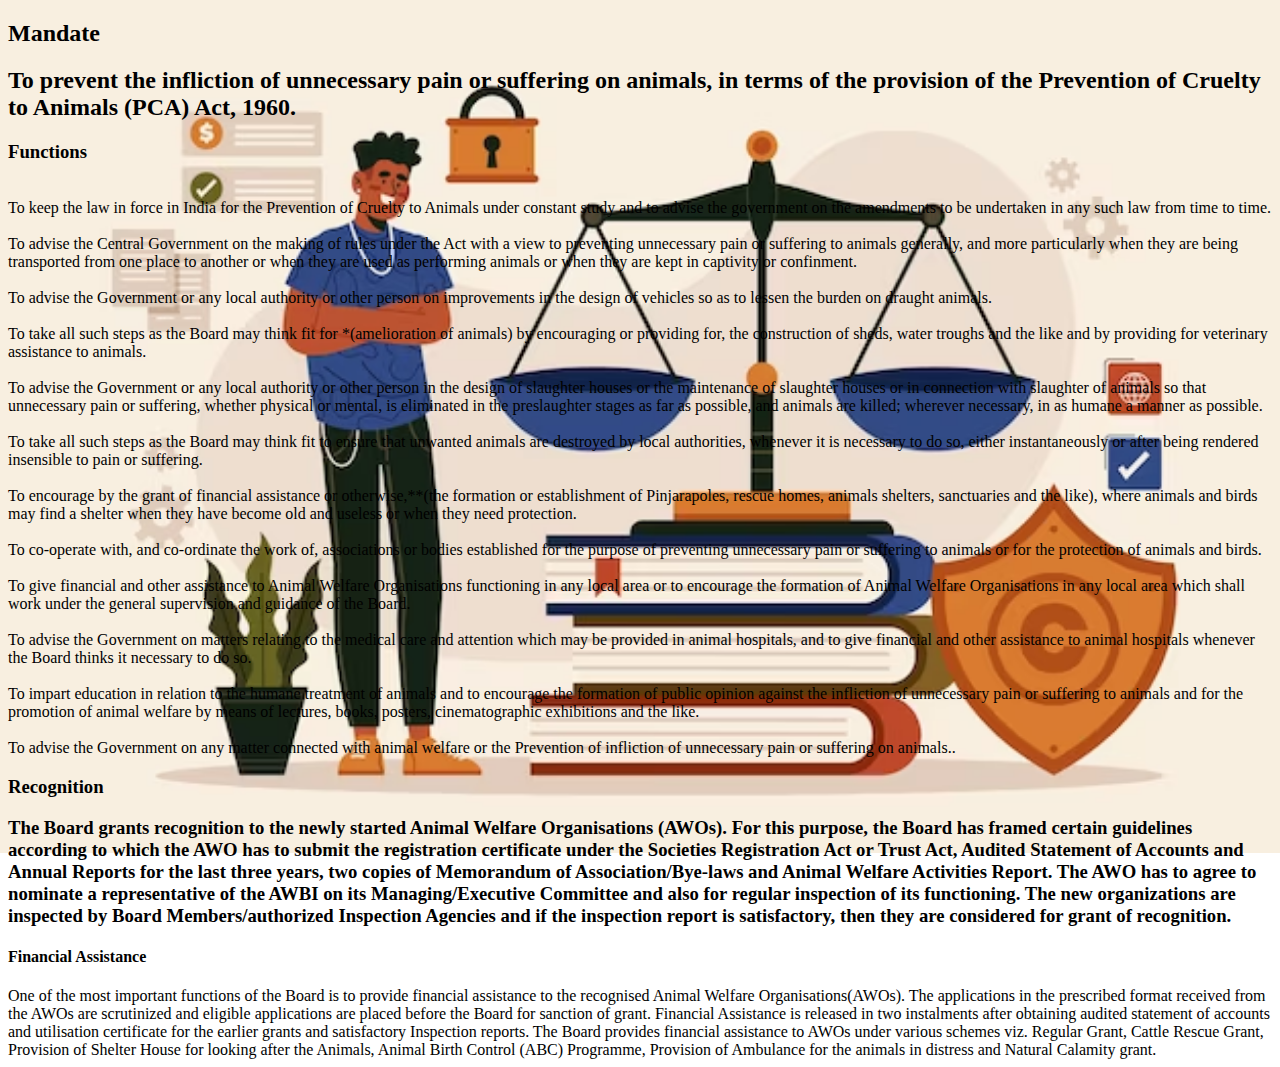
<file: act&rule.html>
<!DOCTYPE html>
<html lang="en">
<head>
    <meta charset="UTF-8">
    <meta http-equiv="X-UA-Compatible" content="IE=edge">
    <meta name="viewport" content="width=device-width, initial-scale=1.0">
    <title> ACTS & RULES</title>
</head>
<style>
  body{
    background: url(image/rules.avif);background-repeat: no-repeat; background-size: contain;height: 100%;;
  }

</style>
<body>
    
       
        
   <h2> Mandate</h2>
<h2> To prevent the infliction of unnecessary pain or suffering on animals, in terms of the provision of the Prevention of Cruelty to Animals (PCA) Act, 1960.</h2>
<h3> Functions </h3>
<br><li> To keep the law in force in India for the Prevention of Cruelty to Animals under constant study and to advise the government on the amendments to be undertaken in any such law from time to time.</li>
<br><li> To advise the Central Government on the making of rules under the Act with a view to preventing unnecessary pain or suffering to animals generally, and more particularly when they are being transported from one place to another or when they are used as performing animals or when they are kept in captivity or confinment.</li>
<br><li> To advise the Government or any local authority or other person on improvements in the design of vehicles so as to lessen the burden on draught animals.</li>
<br><li> To take all such steps as the Board may think fit for *(amelioration of animals) by encouraging or providing for, the construction of sheds, water troughs and the like and by providing for veterinary assistance to animals.</li>
<br><li> To advise the Government or any local authority or other person in the design of slaughter houses or the maintenance of slaughter houses or in connection with slaughter of animals so that unnecessary pain or suffering, whether physical or mental, is eliminated in the preslaughter stages as far as possible, and animals are killed; wherever necessary, in as humane a manner as possible.</li>
<br><li>To take all such steps as the Board may think fit to ensure that unwanted animals are destroyed by local authorities, whenever it is necessary to do so, either instantaneously or after being rendered insensible to pain or suffering.</li>
<br><li>To encourage by the grant of financial assistance or otherwise,**(the formation or establishment of Pinjarapoles, rescue homes, animals shelters, sanctuaries and the like), where animals and birds may find a shelter when they have become old and useless or when they need protection.</li>
<br><li>To co-operate with, and co-ordinate the work of, associations or bodies established for the purpose of preventing unnecessary pain or suffering to animals or for the protection of animals and birds.</li>
<br><li>To give financial and other assistance to Animal Welfare Organisations functioning in any local area or to encourage the formation of Animal Welfare Organisations in any local area which shall work under the general supervision and guidance of the Board.</li>
<br><li>To advise the Government on matters relating to the medical care and attention which may be provided in animal hospitals, and to give financial and other assistance to animal hospitals whenever the Board thinks it necessary to do so.</li>
<br><li>To impart education in relation to the humane treatment of animals and to encourage the formation of public opinion against the infliction of unnecessary pain or suffering to animals and for the promotion of animal welfare by means of lectures, books, posters, cinematographic exhibitions and the like.</li>
<br><li>To advise the Government on any matter connected with animal welfare or the Prevention of infliction of unnecessary pain or suffering on animals..</li>
<h3> Recognition</h3>
 <h3> The Board grants recognition to the newly started Animal Welfare Organisations (AWOs). For this purpose, the Board has framed certain guidelines according to which the AWO has to submit the registration certificate under the Societies Registration Act or Trust Act, Audited Statement of Accounts and Annual Reports for the last three years, two copies of Memorandum of Association/Bye-laws and Animal Welfare Activities Report. The AWO has to agree to nominate a representative of the AWBI on its Managing/Executive Committee and also for regular inspection of its functioning. The new organizations are inspected by Board Members/authorized Inspection Agencies and if the inspection report is satisfactory, then they are considered for grant of recognition.</h3>
<h4> Financial Assistance </h4> 
 <li> One of the most important functions of the Board is to provide financial assistance to the recognised Animal Welfare Organisations(AWOs). The applications in the prescribed format received from the AWOs are scrutinized and eligible applications are placed before the Board for sanction of grant. Financial Assistance is released in two instalments after obtaining audited statement of accounts and utilisation certificate for the earlier grants and satisfactory Inspection reports. The Board provides financial assistance to AWOs under various schemes viz. Regular Grant, Cattle Rescue Grant, Provision of Shelter House for looking after the Animals, Animal Birth Control (ABC) Programme, Provision of Ambulance for the animals in distress and Natural Calamity grant.</li>

</body>
</html>
</file>
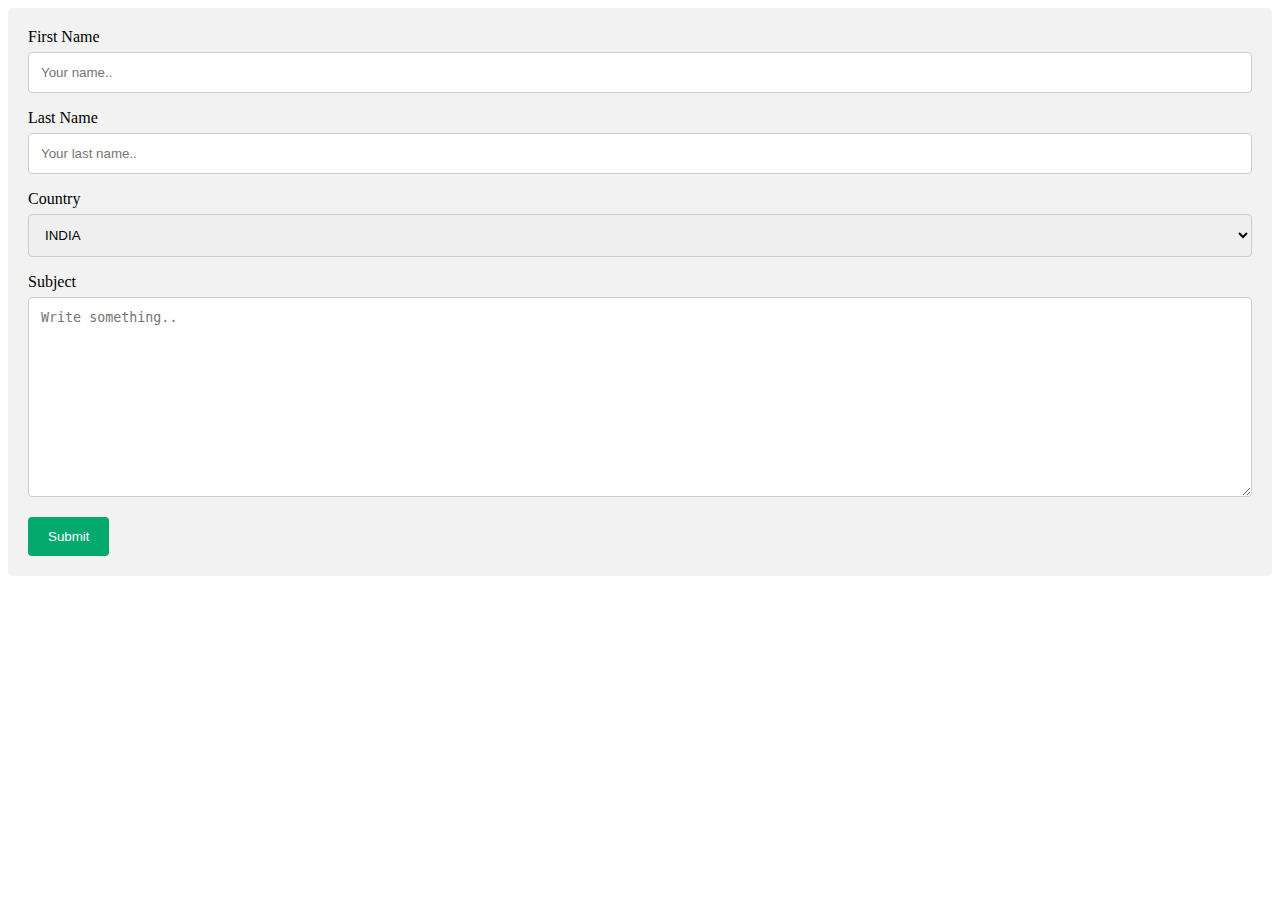
<file: contact.html>
<!DOCTYPE html>
<html lang="en">
<head>
    <meta charset="UTF-8">
    <meta http-equiv="X-UA-Compatible" content="IE=edge">
    <meta name="viewport" content="width=device-width, initial-scale=1.0">
    <title>contact us</title>
</head>
<style>
    /* Style inputs with type="text", select elements and textareas */
input[type=text], select, textarea {
  width: 100%; /* Full width */
  padding: 12px; /* Some padding */ 
  border: 1px solid #ccc; /* Gray border */
  border-radius: 4px; /* Rounded borders */
  box-sizing: border-box; /* Make sure that padding and width stays in place */
  margin-top: 6px; /* Add a top margin */
  margin-bottom: 16px; /* Bottom margin */
  resize: vertical /* Allow the user to vertically resize the textarea (not horizontally) */
}

/* Style the submit button with a specific background color etc */
input[type=submit] {
  background-color: #04AA6D;
  color: white;
  padding: 12px 20px;
  border: none;
  border-radius: 4px;
  cursor: pointer;
}

/* When moving the mouse over the submit button, add a darker green color */
input[type=submit]:hover {
  background-color: #45a049;
}

/* Add a background color and some padding around the form */
.container {
  border-radius: 5px;
  background-color: #f2f2f2;
  padding: 20px;
}

</style>
<body>
    

<div class="container">
    <form action="action_page.php">
  
      <label for="fname">First Name</label>
      <input type="text" id="fname" name="firstname" placeholder="Your name..">
  
      <label for="lname">Last Name</label>
      <input type="text" id="lname" name="lastname" placeholder="Your last name..">
  
      <label for="country">Country</label>
      <select id="country" name="country">
        <option value="INDIA">INDIA</option>
        <option value="AMERICA">AMERICA</option>
        <option value="usa">USA</option>
      </select>
  
      <label for="subject">Subject</label>
      <textarea id="subject" name="subject" placeholder="Write something.." style="height:200px"></textarea>
  
      <input type="submit" value="Submit">
  
    </form>
  </div>
</body>
</html>
</file>
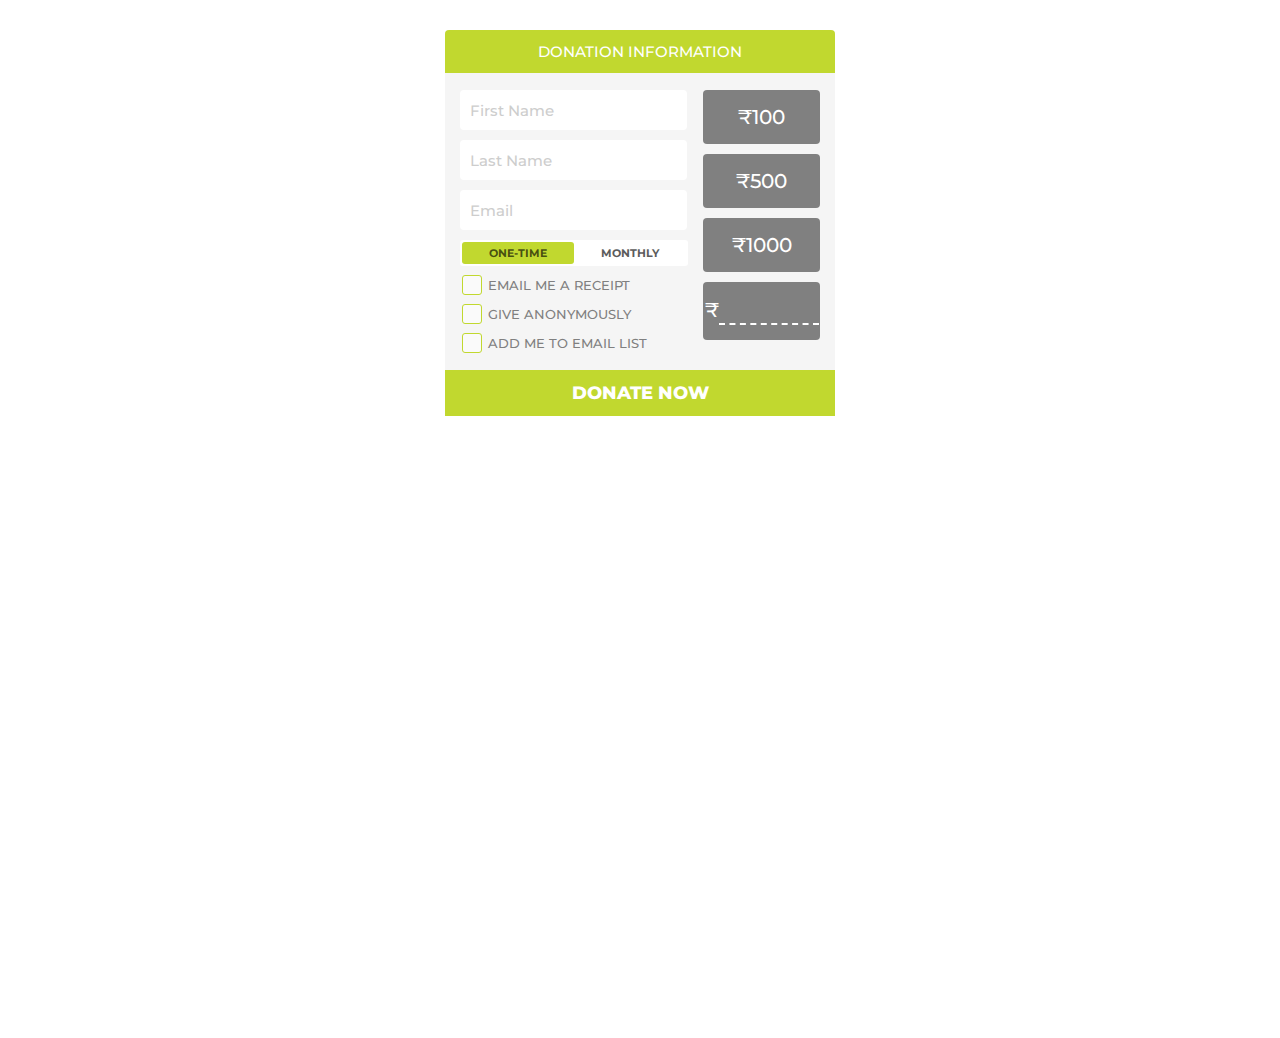
<file: donation.html>
<!DOCTYPE html>
<html lang="en">
<head>
    <meta charset="UTF-8">
    <meta http-equiv="X-UA-Compatible" content="IE=edge">
    <meta name="viewport" content="width=device-width, initial-scale=1.0">
    <title>Donation.org</title>


    <link href='https://fonts.googleapis.com/css?family=Montserrat:400,700' rel='stylesheet' type='text/css'>
          <link href='https://fonts.googleapis.com/css?family=Droid+Serif:400,700,700italic,400italic' rel='stylesheet' type='text/css'>
  </head>
  <style>
    .donation-container {
	height: 1000px;
	font-family: 'Montserrat', sans-serif;
	font-weight: 500;
	font-size: 12px;
	text-transform: uppercase;
	margin-top: 30px;
}

.donation-box {
	width: 390px;
	height: 386px;
	background-color: #F5F5F5;
	border-top-left-radius: 4px;
	border-top-right-radius: 4px;
	position: relative;
	margin-left: auto;
	margin-right: auto;
	
	-webkit-transition: all 0.15s ease-out;
	-moz-transition: all 0.15s ease-out;
	-o-transition: all 0.15s ease-out;
	transition: all 0.15s ease-out;
}

.donation-box .title {
	background-color: #C1D82F;
	width: 100%;
	border-top-left-radius: 4px;
	border-top-right-radius: 4px;
	color: white;
	text-align: center;
	padding-top: 12px;
	padding-bottom: 12px;
	font-size: 15px;
}

.donation-box .donate-button {
	background-color: #C1D82F;
	width: 100%;
	color: white;
	text-align: center;
	padding-top: 12px;
	padding-bottom: 12px;
	font-size: 18px;
	bottom: 0px;
	position: absolute;
	cursor: pointer;
	font-weight: 800;
}

.donation-box .fields {
	width: 59%;
	display: block;
	position: absolute;
	top: 60px;
	left: 15px;
}

.donation-box .fields input {
	width: 90%;
	font-size: 17px;
	padding: 10px;
	border-radius: 4px;
	border-width: 0px;
	color: #5C5C5C;
	font-family: 'Montserrat', sans-serif;
	font-weight: 500;
	margin-bottom: 10px;
	-webkit-font-smoothing: antialiased;
}

::-webkit-input-placeholder {
   color: #cdcdcd;
   font-size: 15px;
}

:-moz-placeholder { /* Firefox 18- */
   color: #cdcdcd;
   font-size: 15px;
}

::-moz-placeholder {  /* Firefox 19+ */
   color: #cdcdcd;
   font-size: 15px; 
}

:-ms-input-placeholder {  
   color: #cdcdcd;
   font-size: 15px;
}

.donation-box .amount {
	width: 30%;
	display: block;
	position: absolute;
	top: 60px;
	right: 15px;
}

.donation-box .amount .button {
	width: 100%;
	background-color: gray;
	margin-bottom: 10px;
	text-align: center;
	color: white;
	padding: 15px 0px 15px 0px;
	border-radius: 4px;
	font-size: 20px;
	cursor: pointer;
	
	-webkit-transition: 400ms background-color;
	-moz-transition: 800ms opacity, 800ms right;
	-ms-transition: 800ms opacity, 800ms right;
	-o-transition: 800ms opacity, 800ms right;
	transition: 200ms background-color;
}

.donation-box .amount .button:hover {
	background-color: #393939;
}

.donation-box .amount .button.selected {
	background-color: #393939;
}

.donation-box .amount .button input {
	min-width: 34px;
	font-size: 20px;
	font-weight: 500;
	border: none;
	background-color: transparent;
	color: white;
	font-family: Montserrat, sans-serif;
	font-size: 20px;
	font-stretch: normal;
	font-style: normal;
	font-variant: normal;
	font-weight: 500;
	border-bottom: 2px dashed white;
	-webkit-font-smoothing: antialiased;
	
	-webkit-transition: all 0.15s ease-out;
	-moz-transition: all 0.15s ease-out;
	-o-transition: all 0.15s ease-out;
	transition: all 0.15s ease-out;
}

.set-amount {
	max-width: 96px;
}

.switch {
  position: absolute;
  top: 190px;
  left: 15px;
  margin: 20px auto;
  height: 26px;
  width: 58.5%;
  background: white;
  border-radius: 3px;
}

.switch-label {
  position: relative;
  z-index: 2;
  float: left;
  width: 49%;
  line-height: 26px;
  font-size: 11px;
  color: #5C5C5C;
  text-align: center;
  cursor: pointer;
  font-weight: bold;
}
.switch-label:active {
  font-weight: bold;
}

.switch-label-off {
  padding-left: 2px;
}

.switch-label-on {
  padding-right: 2px;
}

.switch-input {
  display: none;
}
.switch-input:checked + .switch-label {
  font-weight: bold;
  color: rgba(0, 0, 0, 0.65);
  
  -webkit-transition: 0.15s ease-out;
  -moz-transition: 0.15s ease-out;
  -o-transition: 0.15s ease-out;
  transition: 0.15s ease-out;
}
.switch-input:checked + .switch-label-on ~ .switch-selection {
  left: 114px;
}

.switch-selection {
  display: block;
  position: absolute;
  z-index: 1;
  top: 2px;
  left: 2px;
  width: 49%;
  height: 22px;
  background: #65bd63;
  border-radius: 3px;
  background-color: #C1D82F;
  
  -webkit-transition: left 0.15s ease-out;
  -moz-transition: left 0.15s ease-out;
  -o-transition: left 0.15s ease-out;
  transition: left 0.15s ease-out;
}

.checkboxes {
	position: absolute;
	top: 242px;
	left: 13px;
}

.checkboxes label {
	position: relative;
	top: -8px;
	font-size: 13px;
	color: gray;
}

.checkbox {
	-webkit-appearance: none;
	background-color: #fafafa;
	border: 1px solid #C1D82F;
	padding: 9px;
	border-radius: 3px;
	display: inline-block;
	position: relative;
	
	-webkit-transition: all 0.15s ease-out;
	-moz-transition: all 0.15s ease-out;
	-o-transition: all 0.15s ease-out;
	transition: all 0.15s ease-out;
}

.checkbox:active, .checkbox:checked:active {
	
}

.checkbox:checked {
	background-color: #C1D82F;
	border: 1px solid #C1D82F;
	color: white;
}

.checkbox:checked:after {
	content: '\2714';
	font-size: 14px;
	position: absolute;
	top: 0px;
	left: 3px;
	color: white;
}

.confirm {
	display: none;
	position: absolute;
	top: 335px;
	left: 15px;
	right: 15px;
	font-size: 16px;
	
	-webkit-transition: all 0.15s ease-out;
	-moz-transition: all 0.15s ease-out;
	-o-transition: all 0.15s ease-out;
	transition: all 0.15s ease-out;
}

.confirm i {
	font-weight: bold;
	text-decoration: underline;
	font-style: normal;
}

  </style>
  <body>
  <div class="donation-container">
              
              <div class="donation-box">
                  <div class="title">Donation Information</div>
                  
                  <div class="fields">
                      <input type="text" id="firstName" placeholder="First Name"> </input>
                      <input type="text" id="lastName" placeholder="Last Name"> </input>
                      <input type="text" id="email" placeholder="Email"> </input>
                  </div>
                  
                  <div class="amount">
                      <div class="button">₹100</div>
                      <div class="button">₹500</div>
                      <div class="button">₹1000</div>
                      <div class="button">₹<input type="text" class="set-amount" placeholder=""> </input></div>
                  </div>
                  
                  <div class="switch">
                      <input type="radio" class="switch-input" name="view" value="One-Time" id="one-time" checked="">
                      <label for="one-time" class="switch-label switch-label-off">One-Time</label>
                      <input type="radio" class="switch-input" name="view" value="Monthly" id="monthly">
                      <label for="monthly" class="switch-label switch-label-on">Monthly</label>
                      <span class="switch-selection"></span>
                  </div>
                  
                  <div class="checkboxes">
                      <input type="checkbox" id="receipt" class="checkbox" />
                      <label for="receipt">Email Me A Receipt</label>
                      <br />
                      <input type="checkbox" id="anon" class="checkbox" />
                      <label for="anon">Give Anonymously</label>
                      <br />
                      <input type="checkbox" id="list" class="checkbox" />
                      <label for="list">Add Me To Email List</label>
                  </div>
                  
                  <div class="confirm">
                      
                  </div>
                  
                  <div class="donate-button"><i class="fa fa-credit-card"></i> Donate Now</div>
              </div>
              
          </div>
  
  <script src="https://ajax.googleapis.com/ajax/libs/jquery/2.1.3/jquery.min.js"></script>
  <script src="https://raw.githubusercontent.com/jerryluk/jquery.autogrow/master/jquery.autogrow-min.js"></script>
  </body>
  <script>
  var firstName = "";
		var lastName = "";
		var email = "";
		var dType = "";
		var receipt = "";
		var anon = "";
		var list = "";
		var amount = "";
		
		$('.set-amount').autoGrow(0);
		
		/*
			if(isiPad || jQuery.browser.mobile){
				$('#team').hide()
				$('.team-mobile').show();	
			}else{
				$('#team').show()
				$('.team-mobile').hide();
			}
		*/
		
		//Set & Highlight Donation Amount
		$(".button").click(function(){
			$(".button").removeClass("selected");
			$(this).addClass("selected");
			
			$(this).find("input").focus();
		});
		
		//Grow the donation box if they type more than 4 numbers
		$(".set-amount").keyup(function(){
			
			if (this.value != this.value.replace(/[^0-9\.]/g, '')) {
		       this.value = this.value.replace(/[^0-9\.]/g, '');
		    }

		});
		
		
		$("input").on("change", function(){
			// $(".donation-box").css("height", "500px");
			
			firstName = $("#firstName").val();
			lastName = $("#lastName").val();
			email = $("#email").val();
			
			if ( $("#one-time").prop( "checked" ) ){
				dType = "One-Time";
			}
			if ( $("#monthly").prop( "checked" ) ){
				dType = "Monthly";
			}

		});
    </script>
  <html></html>
</file>
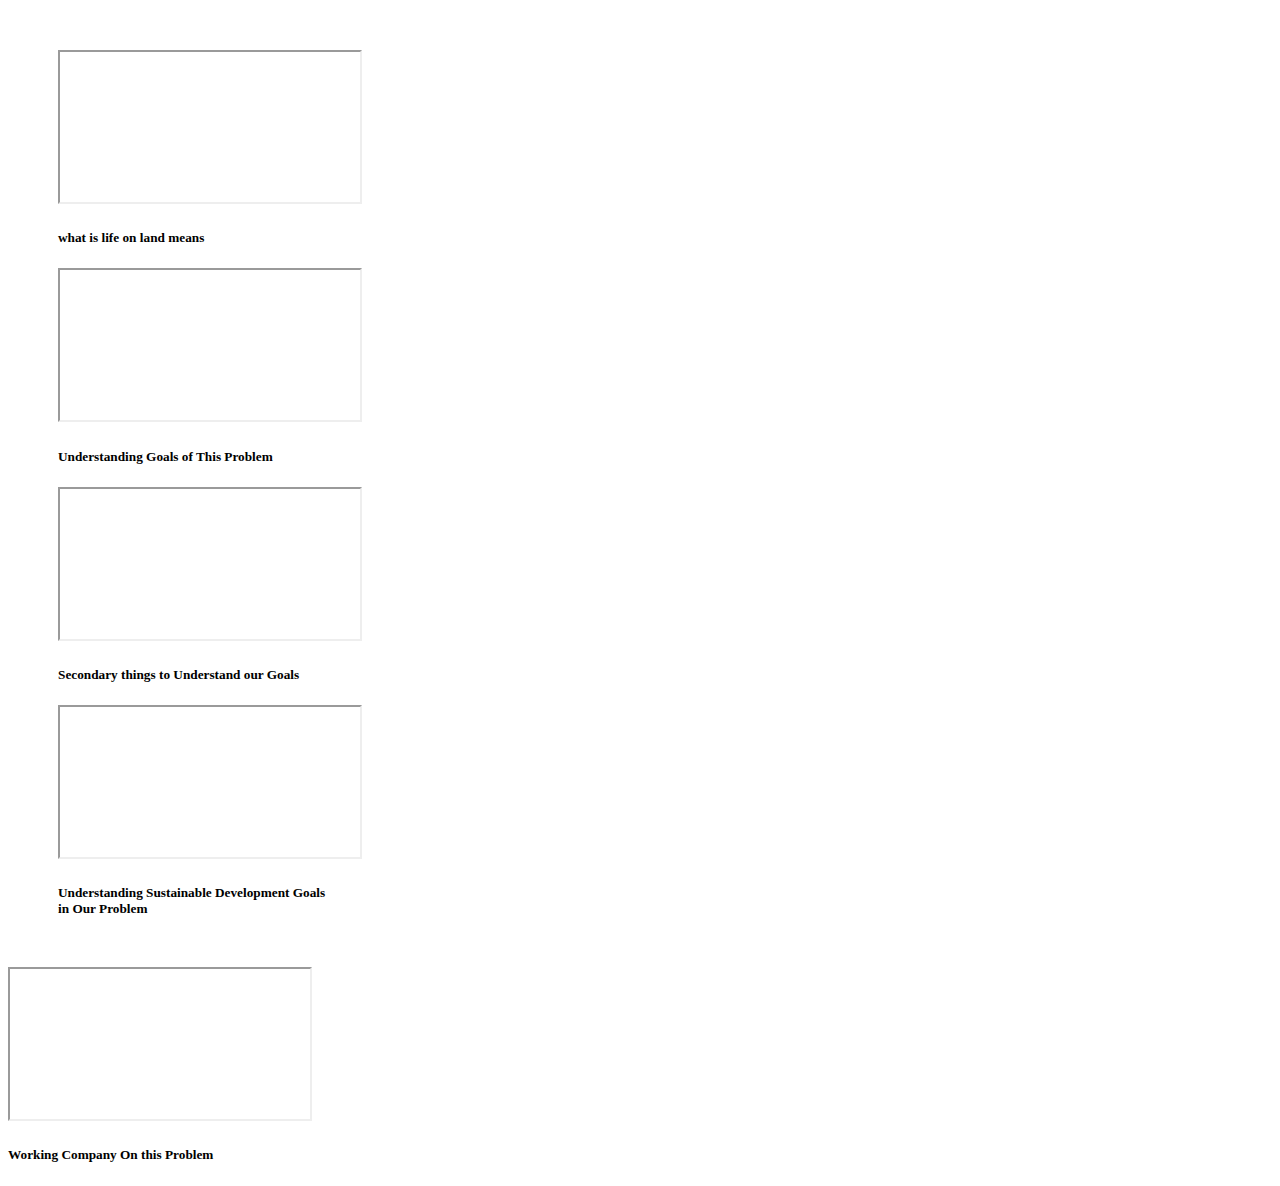
<file: gallery.html>
<!DOCTYPE html>
<html lang="en">
<head>
    <meta charset="UTF-8">
    <meta http-equiv="X-UA-Compatible" content="IE=edge">
    <meta name="viewport" content="width=device-width, initial-scale=1.0">
    <title>Document</title>
</head>
<style>
    .b111{
        flex-direction: column-reverse;
    width: 33.33%;
    /* width: 500px; */
    margin: 50px;
    border-radius: 60px;
    border-width: 10px;
    }
    .gaa{
    
    width: 50%;;
    height:50px;
    border-radius: 10px;
    color: white;
    background-color: brown;
    border-width: 0px;

    }
</style>
<body>

   <div class="b111">
        
        <div class="embed-responsive embed-responsive-16by9" class="gaa">
        <iframe
          class="embed-responsive-item"
          src="https://www.youtube.com/embed/P-vXJ387FRY"
          allowfullscreen
        ></iframe>
        </div>
       <h5>what is life on land means</h5>

    
        <div class="embed-responsive embed-responsive-16by9" class="gaa">
            <iframe
              class="embed-responsive-item"
              src="https://www.youtube.com/embed/qAfmUc7HJr0"
              allowfullscreen
            ></iframe>
          </div>
             <h5>Understanding Goals of This Problem</h5>
          

    
       <div class="embed-responsive embed-responsive-16by9" class="gaa">
        <iframe
          class="embed-responsive-item"
          src="https://www.youtube.com/embed/muMwekvfmBY"
          allowfullscreen
        ></iframe>
      </div>
        <h5>Secondary things to Understand our Goals</h5>
      

    <div class="embed-responsive embed-responsive-16by9" class="gaa">
        <iframe
          class="embed-responsive-item"
          src="https://www.youtube.com/embed/xEdNS3xBg38"
          allowfullscreen
        ></iframe>
      </div>
       <h5>Understanding Sustainable Development Goals</br> in Our Problem </h5>
    </div>

    <div class="embed-responsive embed-responsive-16by9" class="gaa">
        <iframe
          class="embed-responsive-item"
          src="https://www.youtube.com/embed/hlETaHivmyA"
          allowfullscreen
        ></iframe>
      </div>
     <h5>Working Company On this Problem</h5>
     </div> 
     </div>
  </div>
   
</body>
</html>
</file>
